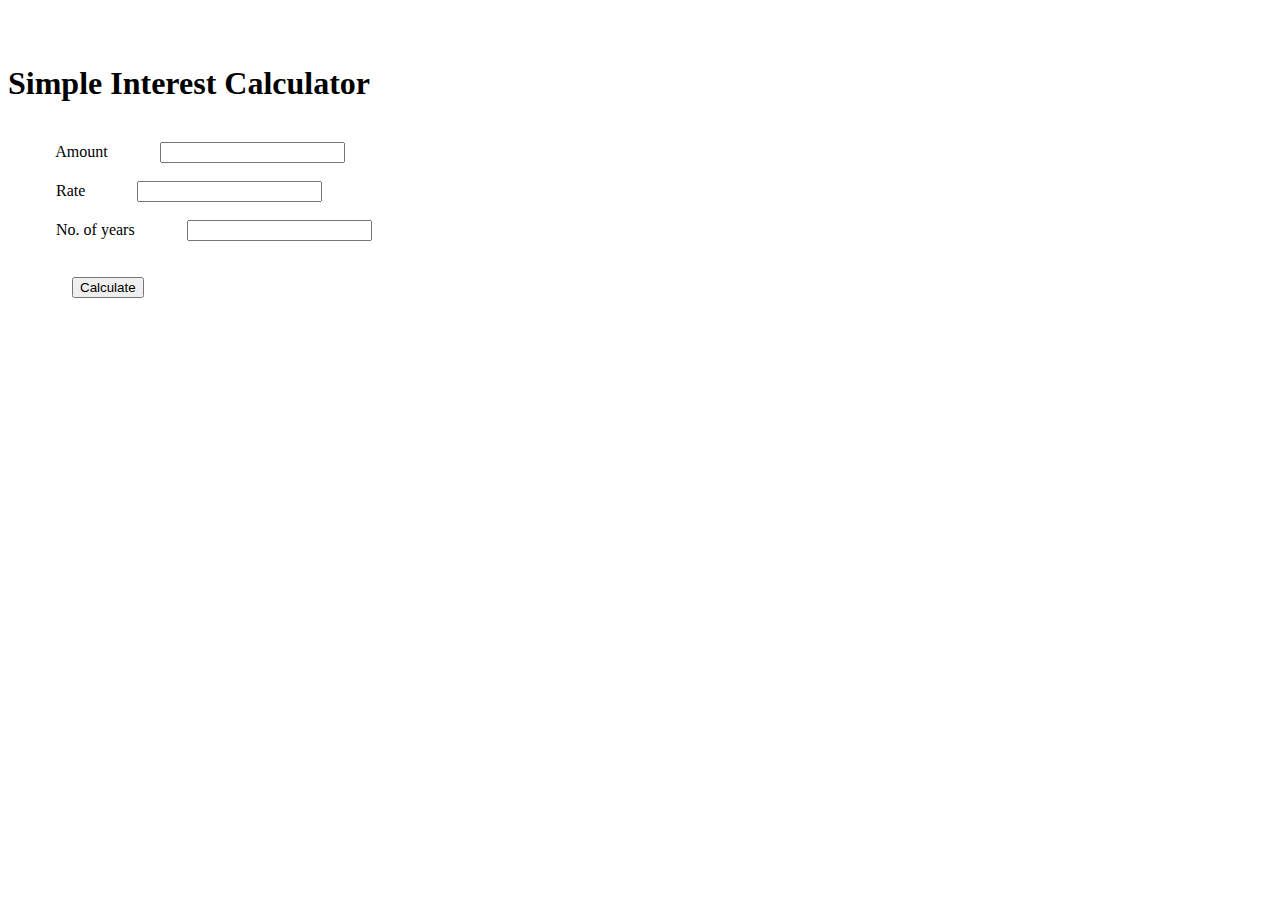
<file: index.html>
<!DOCTYPE html>
<html lang="en">
<head>
    <meta charset="UTF-8">
    <meta name="viewport" content="width=device-width, initial-scale=1.0">
    <title>Simple Interest Calculator</title>
    <link rel="stylesheet" href="styles.css">
</head>
<body>
    <div id="si-container">
        <h1>Simple Interest Calculator</h1>
        <div id="content">
            <label for="amount">Amount</label>
            <input type="text" id="amounttext" name="amount">
            <br><br>
            <label for="rate">Rate</label>
            <input type="text" id="ratetext" name="rate">
            <br><br>
            <label for="years">No. of years</label>
            <input type="text" id="yearsvalue" name="years">
            <br><br>
            <div id="button">
                <input type="button" onclick="calc()" value="Calculate" id="calcButton">
            </div>
            <br>
            <span id="res"></span>
        </div>
    </div>

    <script src="script.js"></script>
</body>
</html>
</file>
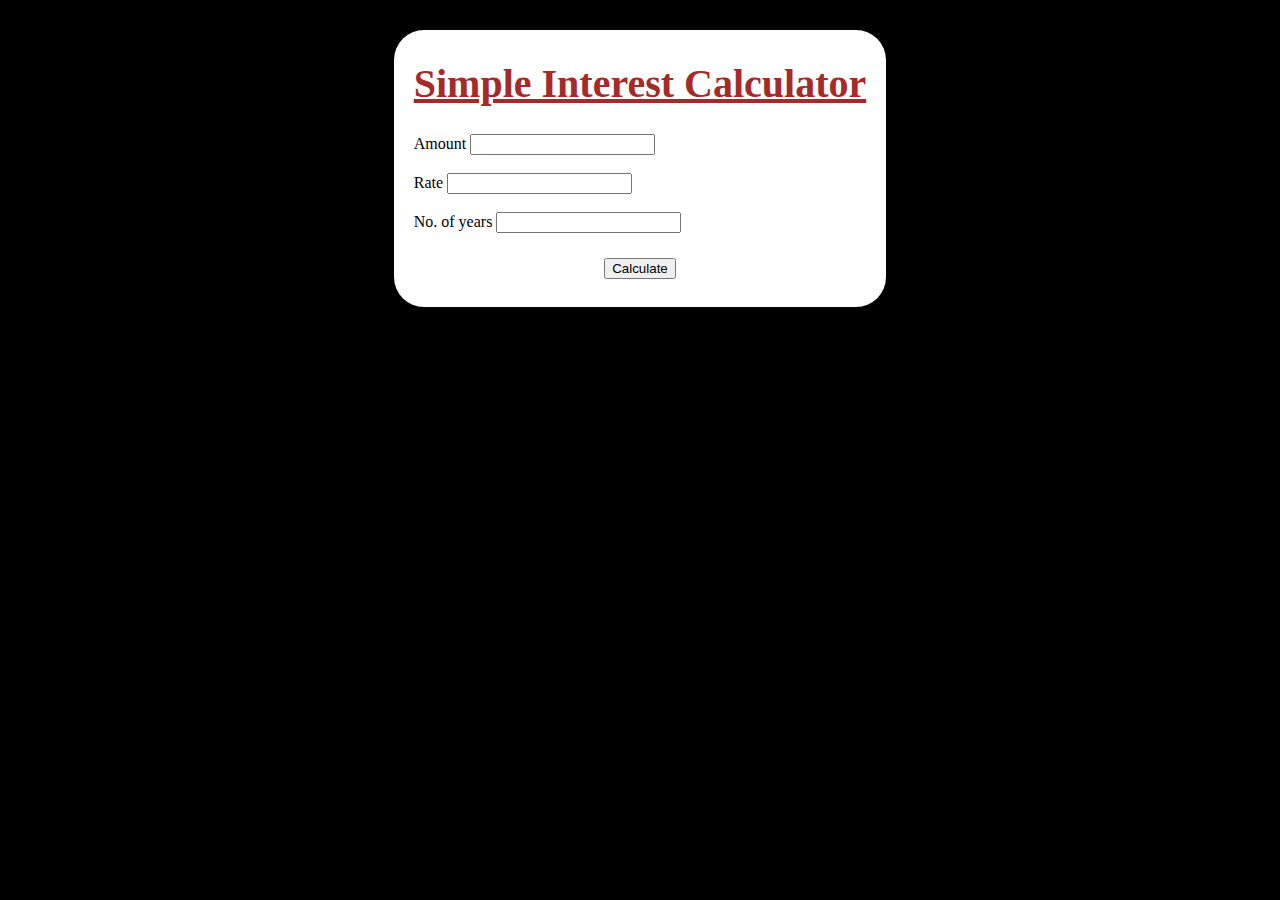
<file: sicalc.html>
<!DOCTYPE html>
<html lang="en">
<head>
    <meta charset="UTF-8">
    <meta name="viewport" content="width=device-width, initial-scale=1.0">
    <title>simple interest calculator</title>
    <style>
        body{
            display: flex;
            justify-content: center;
            align-items: center;
            margin-top: 30px;
            background-color: black;
        }
        #si-container{
            background-color: white;
            border-radius: 30px;
            padding: 20px;
        }
        #si-container h1{
            margin-top:10px;
            font-size: 40px;
            color: brown;
            text-decoration: underline;
        }
        #button{
            display: flex;
            justify-content: center;
            align-items: center;
        }
        #res{

        }
    </style>
</head>
<body>
    <div id="si-container">
        <h1> Simple Interest Calculator</h1>
        <div id="content">
            <label for="amount">Amount</label>
            <input type="text" id="amounttext">
            <br></br>
            <label for="rate">Rate</label>
            <input type="text" id="ratetext">
            <br></br>
            <label for="years">No. of years</label>
            <input type="text" id="yearsvalue">
        </br></br>
        <div id="button">
            <input type="button" onclick="calc()" value="Calculate" id="button"></br></br>
            <span id="res"></span>
        </div>
        </div>
        
    </div>
    <script>
        function calc(){
            var p=parseFloat(document.getElementById("amounttext").value);
            var r=parseFloat(document.getElementById("ratetext").value);
            var n=parseFloat(document.getElementById("yearsvalue").value);
            if(!isNaN(p) && !isNaN(r) && !isNaN(n)){
                var si= (p*n*r)/100;
                document.getElementById("res").textContent="Simple Interest is "+ si;
            }
        }
    </script>
</body>
</html>
</file>
<file: styles.css>
body {
    display: flex;
    justify-content: center;
    align-items: center;
    margin-top: 30px;
    background-color: black;
}

#si-container {
    background-color: white;
    border-radius: 30px;
    padding: 20px;
}

#si-container h1 {
    margin-top: 10px;
    font-size: 40px;
    color: brown;
    text-decoration: underline;
}

#button {
    display: flex;
    justify-content: center;
    align-items: center;
}
</file>
